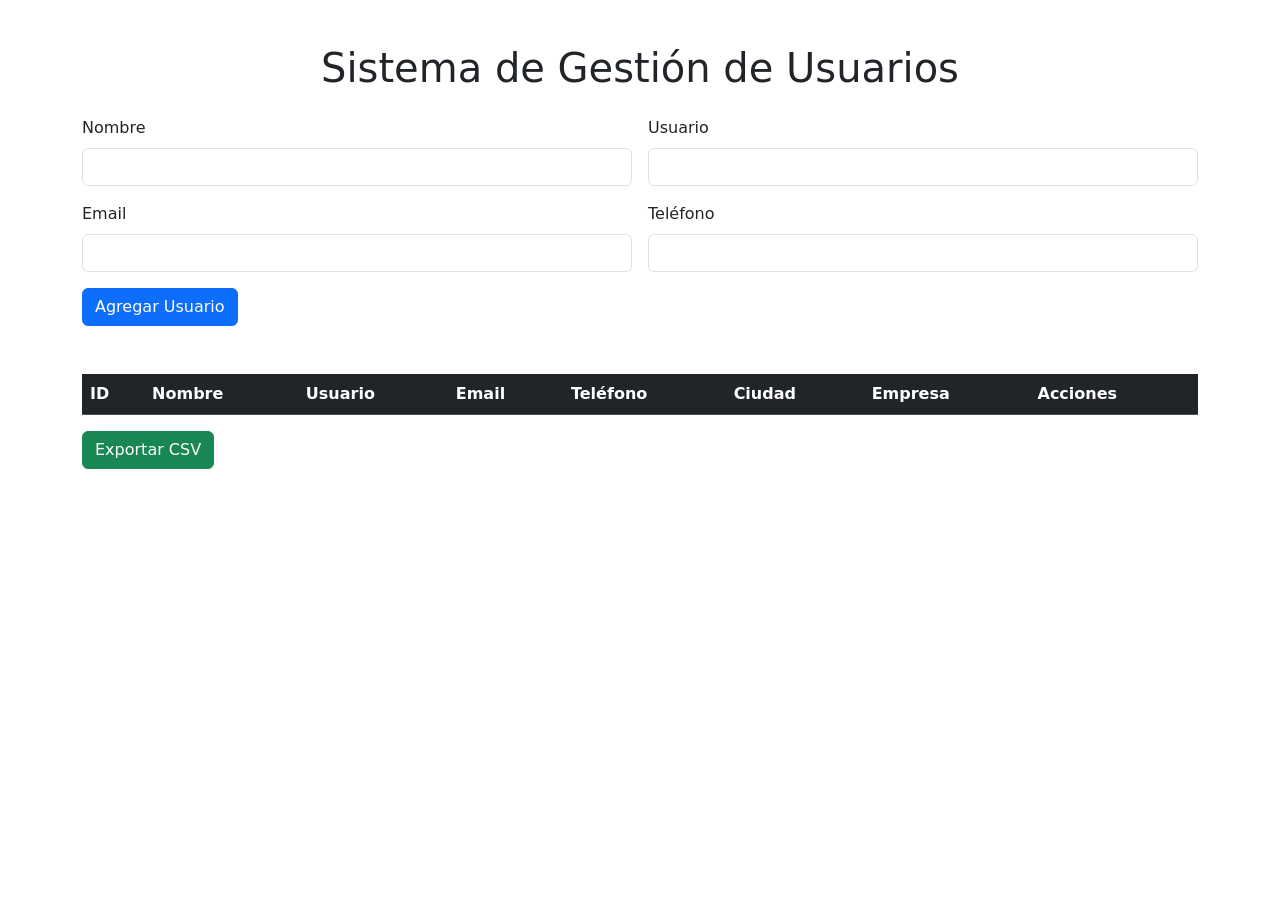
<file: index.html>
<!DOCTYPE html>
<html lang="es">
<head>
    <meta charset="UTF-8">
    <meta name="viewport" content="width=device-width, initial-scale=1.0">

    <title>Sistema de Gestión de Usuarios</title>

    <!-- Bootstrap -->
    <link
        href="https://cdn.jsdelivr.net/npm/bootstrap@5.3.7/dist/css/bootstrap.min.css"
        rel="stylesheet"
    >

    <!-- CSS propio -->
    <link rel="stylesheet" href="./css/estilos.css">
</head>

<body>

    <div class="container mt-4">

        <!-- Título -->
        <h1 class="mb-4">
            Sistema de Gestión de Usuarios
        </h1>

        <!-- Alertas -->
        <div id="contenedorAlertas"></div>

        <!-- Spinner -->
        <div id="spinner" class="text-center d-none mb-3">
            <div class="spinner-border"></div>
        </div>

        <!-- Formulario -->
        <form id="formUsuario" class="row g-3">

            <!-- Nombre -->
            <div class="col-md-6">
                <label for="name" class="form-label">
                    Nombre
                </label>

                <input
                    type="text"
                    id="name"
                    name="name"
                    class="form-control"
                    required
                >
            </div>

            <!-- Usuario -->
            <div class="col-md-6">
                <label for="username" class="form-label">
                    Usuario
                </label>

                <input
                    type="text"
                    id="username"
                    name="username"
                    class="form-control"
                    required
                >
            </div>

            <!-- Email -->
            <div class="col-md-6">
                <label for="email" class="form-label">
                    Email
                </label>

                <input
                    type="email"
                    id="email"
                    name="email"
                    class="form-control"
                    required
                >
            </div>

            <!-- Teléfono -->
            <div class="col-md-6">
                <label for="phone" class="form-label">
                    Teléfono
                </label>

                <input
                    type="text"
                    id="phone"
                    name="phone"
                    class="form-control"
                    required
                >
            </div>

            <!-- Botón -->
            <div class="col-12">
                <button
                    type="submit"
                    class="btn btn-primary"
                    id="botonAgregar"
                >
                    Agregar Usuario
                </button>
            </div>

        </form>
        <!-- Tabla -->
        <div class="mt-5">

            <table class="table table-striped table-hover">

                <thead class="table-dark">

                    <tr>
                        <th>ID</th>
                        <th>Nombre</th>
                        <th>Usuario</th>
                        <th>Email</th>
                        <th>Teléfono</th>
                        <th>Ciudad</th>
                        <th>Empresa</th>
                        <th>Acciones</th>
                    </tr>

                </thead>

                <tbody id="tbodyUsuarios">

                </tbody>

            </table>

        </div>
                <!-- Boton para exportar el CSV -->
        <button id="btnExportarCSV" class="btn btn-success mb-3">Exportar CSV</button>

    </div>

    <script src="./js/manejadora.js"></script>

</body>
</html>
</file>
<file: css/estilos.css>
body{
    padding: 20px;
}

h1{
    text-align: center;
}

table{
    margin-top: 20px;
}

#contenedorAlertas{
    position: sticky;
    top: 10px;
    z-index: 1000;
}
</file>
